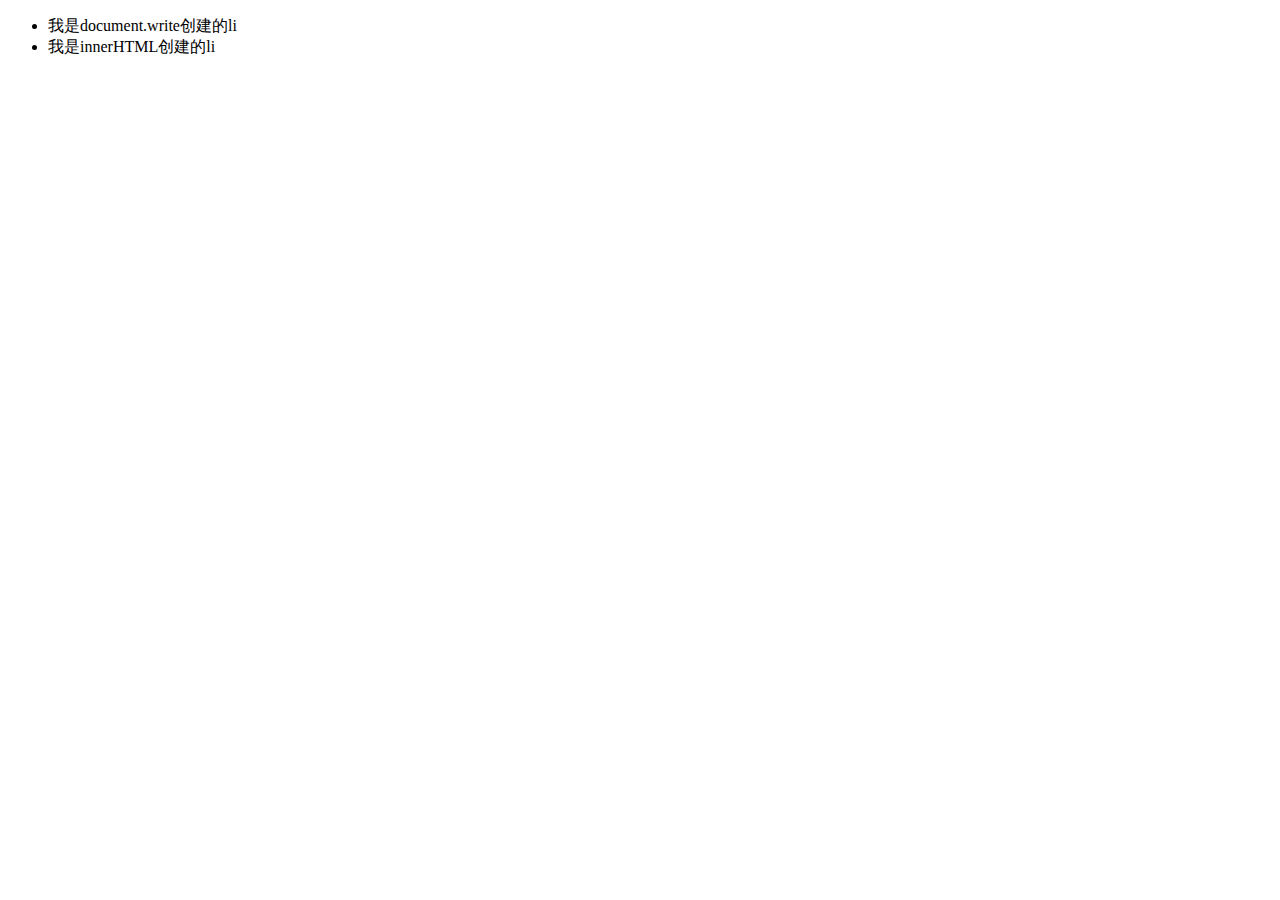
<file: 动态创建DOM元素/index.html>
<!DOCTYPE html>
<html lang="en">
<head>
    <meta charset="UTF-8">
    <meta http-equiv="X-UA-Compatible" content="IE=edge">
    <meta name="viewport" content="width=device-width, initial-scale=1.0">
    <title>write方式</title>
</head>
<body>
    <!-- <ul>
        victor-one
    </ul> -->
    <script>
        document.write("<ul><li>我是document.write创建的li</li></ul>");
        var ul = document.getElementsByTagName("ul")[0];
        ul.innerHTML += "<li>我是innerHTML创建的li</li>";
    </script>
</body>
</html>
</file>
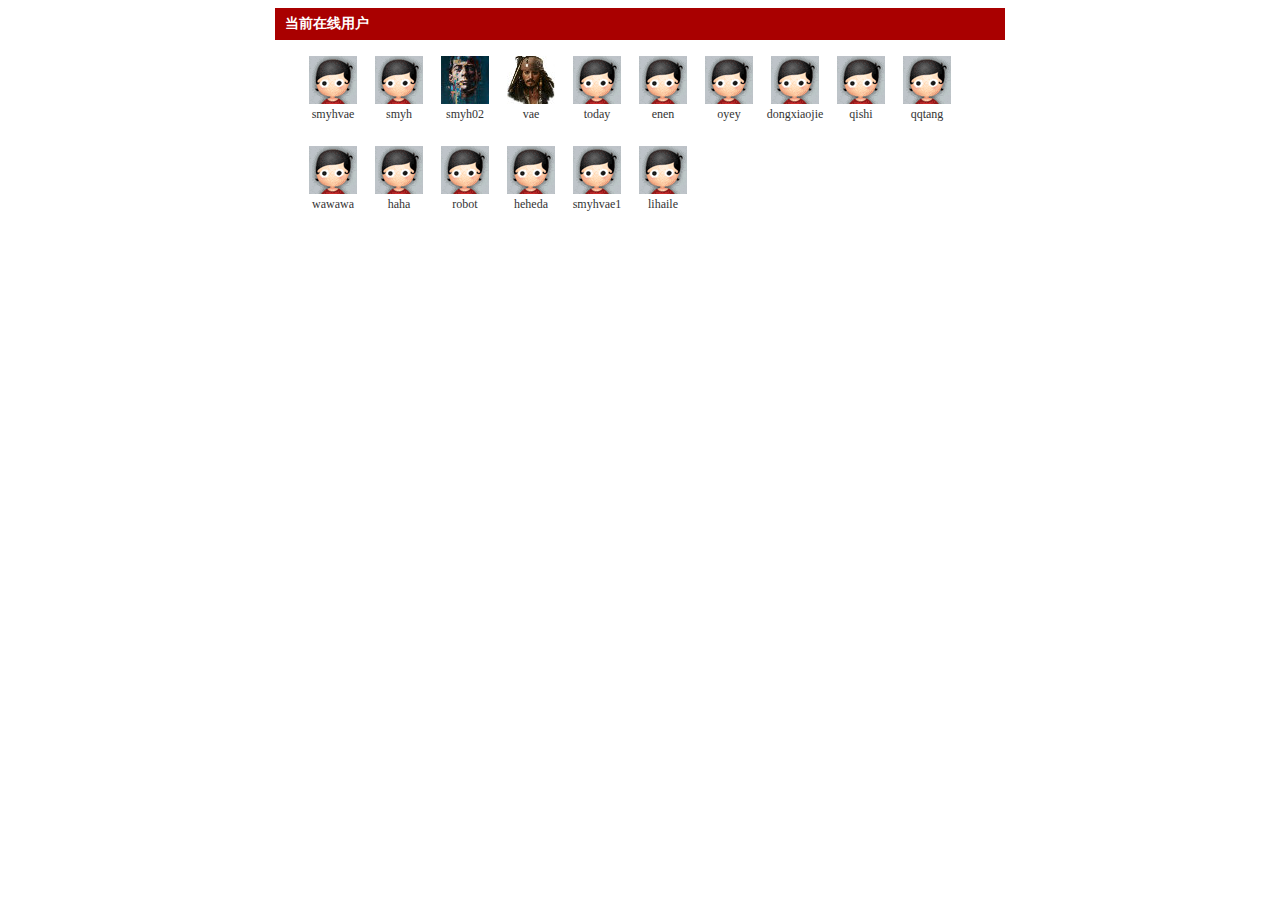
<file: 在线用户获取/index.html>
<!DOCTYPE html>
<html lang="en">
<head>
    <meta charset="UTF-8">
    <meta http-equiv="X-UA-Compatible" content="IE=edge">
    <meta name="viewport" content="width=device-width, initial-scale=1.0">
    <title>在线用户获取demo</title>
    <style>
        * {
            word-wrap: break-word;
        }

        .app {
            width: 730px;
            margin: 0px auto;
            margin-top: 5px !important;
        }

        .header {
            background-color: #a90000;
            height: 32px;
            
        }

        .header span {
            padding: 0 10px;
            line-height: 32px;
            color: #fff;
            font-size: 14px;
            font-weight: 700;
        }

        .content {
            border: 10px 10px 0;
        }

        ul {
            display: block;
            list-style: none;
            -webkit-margin-before: 1em;
            -webkit-margin-after: 1em;
            -webkit-margin-start: 0px;
            -webkit-margin-end: 0px;
            -webkit-padding-start: 25px;
        }

        .center li {
            float: left;
            text-align: center;
            overflow: hidden;
            padding: 0 0 5px;
            width: 66px;
            height: 85px;
        }

        .center li a {
            color: #333;
            text-decoration: none;
            font: 12px/1.5 Tahoma, 'Mircosoft Yahei', 'Simsun';
        }

        .center li img {
            display: block;
            margin: 0 auto;
            width: 48px;
            height: 48px;
            border: none;
        }

        .center li p {
            display: block;
            width: 100%;
            height: 20px;
            margin: 0px;
            white-space: nowrap;
            text-overflow: ellipsis;
            overflow: hidden;
        }

    </style>
</head>
<body>
    <div class="app">
        <div class="header"><span>当前在线用户</span></div>
        <div class="content">
            <div class="center">
                <ul>

                </ul>
            </div>
        </div>
    </div>
    <script>
         //模拟从服务器获取数据
        var users = [
            {"name": "smyhvae", "icon": "images/noavatar_small.gif"},
            {"name": "smyh", "icon": "images/noavatar_small.gif"},
            {"name": "smyh02", "icon": "images/75_avatar_small.jpg"},
            {"name": "vae", "icon": "images/89_avatar_small.jpg"},
            {"name": "today", "icon": "images/noavatar_small.gif"},
            {"name": "enen", "icon": "images/noavatar_small.gif"},
            {"name": "oyey", "icon": "images/noavatar_small.gif"},
            {"name": "dongxiaojie", "icon": "images/noavatar_small.gif"},
            {"name": "qishi", "icon": "images/noavatar_small.gif"},
            {"name": "qqtang", "icon": "images/noavatar_small.gif"},
            {"name": "wawawa", "icon": "images/noavatar_small.gif"},
            {"name": "haha", "icon": "images/noavatar_small.gif"},
            {"name": "robot", "icon": "images/noavatar_small.gif"},
            {"name": "heheda", "icon": "images/noavatar_small.gif"},
            {"name": "smyhvae1", "icon": "images/noavatar_small.gif"},
            {"name": "lihaile", "icon": "images/noavatar_small.gif"}
        ];

        //需求：页面显示所有的在线用户。
        //思路：模拟服务器获取数据（数组中装着json）.获取ul，把ul的innerHTML属性获取到，然后不间断的往innerHTML属性中赋值。
        //赋值要求：li标签的内容。
        var ul = document.getElementsByTagName("ul")[0];
        for (var i = 0;i < users.length;i++) {
            ul.innerHTML += '<li>' +
            '<a href="#" target="blank"><img src="' + users[i].icon + '" width="48" height="48" alt="' + users[i].name + '"></a>' +
            '<p><a href="#" title="' + users[i].name + '" target="_blank">' + users[i].name + '</a></p>' +
            '</li>';
        }
    </script>
</body>
</html>
</file>
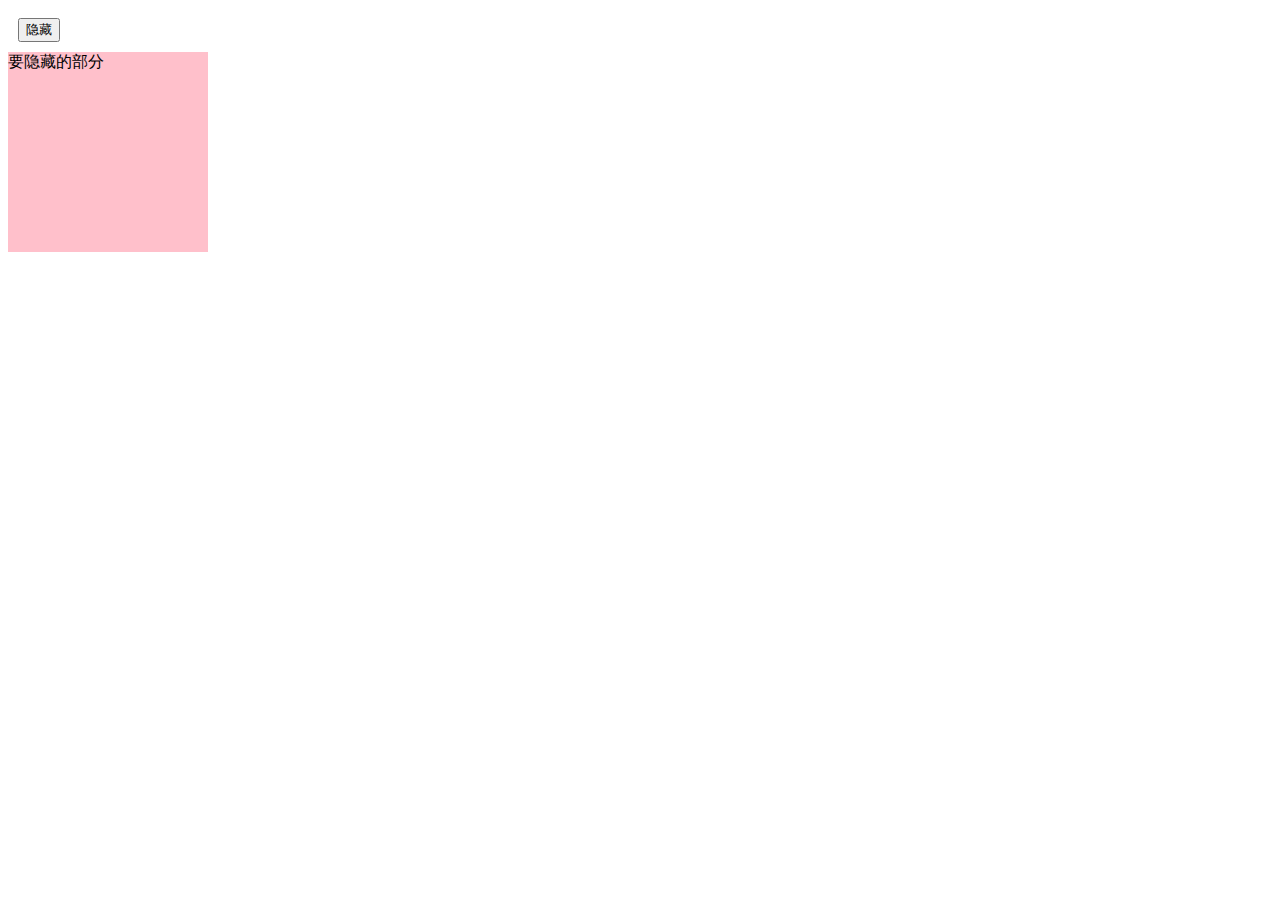
<file: 基础练习/index.html>
<!DOCTYPE html>
<html lang="en">
<head>
    <meta charset="UTF-8">
    <meta http-equiv="X-UA-Compatible" content="IE=edge">
    <meta name="viewport" content="width=device-width, initial-scale=1.0">
    <title>显示隐藏按钮</title>
    <style>
        button {
            margin: 10px;
        }

        div {
            width: 200px;
            height: 200px;
            background-color: pink;
        }

        .show {
            display: block;
        }

        .hide {
            display: none;
        }
    </style>
</head>
<body>
    <button>隐藏</button>
    <div class="show">要隐藏的部分</div>
    <!-- 下面是JS代码 -->
    <script>
        var btn = document.getElementsByTagName("button")[0];
        var part = document.getElementsByTagName("div")[0];
        btn.onclick = function(){
            if (this.innerHTML=="隐藏"){
                part.className = "hide";
                this.innerHTML = "显示";
            }else{
                part.className = "show";
                this.innerHTML = "隐藏";
            }
        }
    </script>
</body>
</html>
</file>
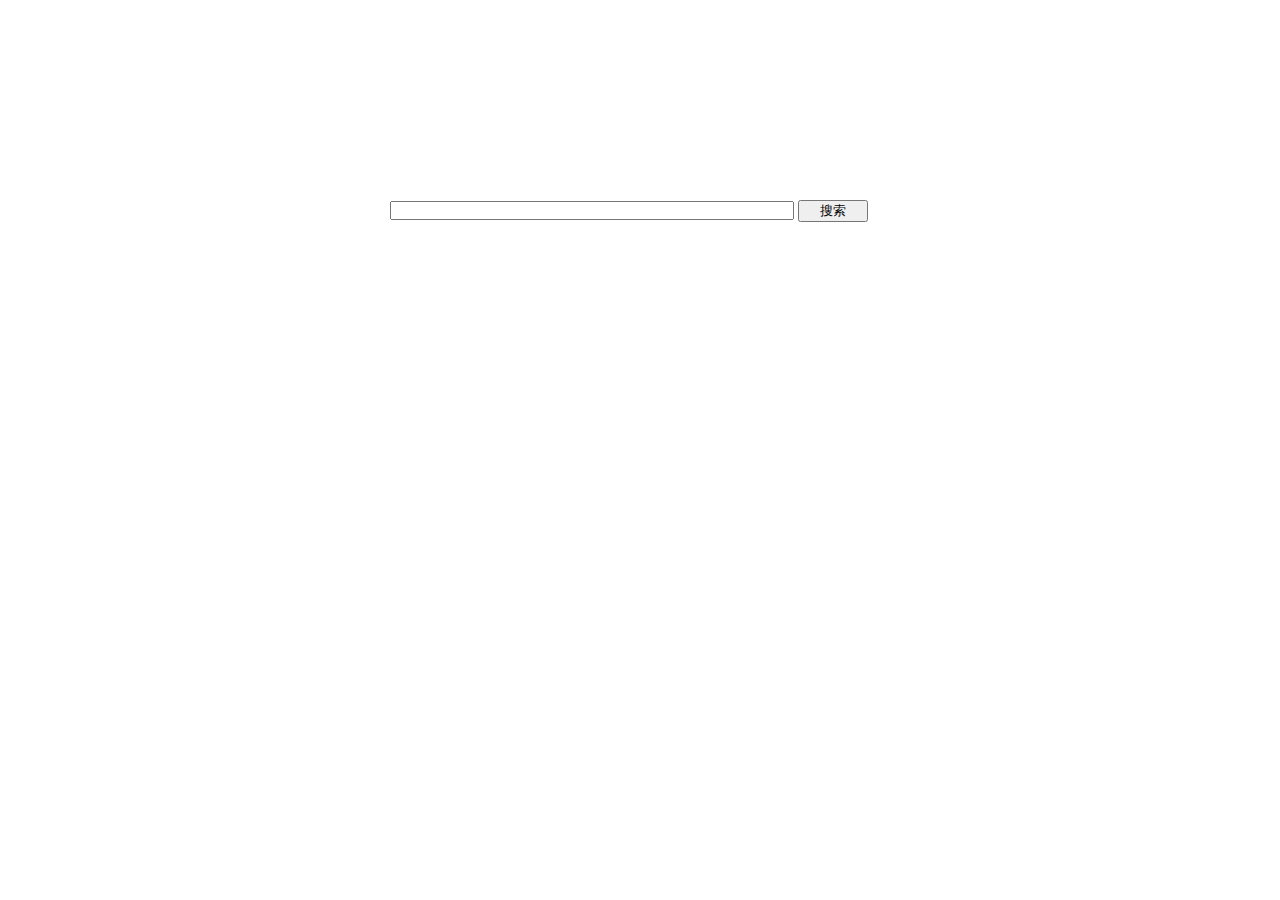
<file: 搜索框百度效果/index.html>
<!DOCTYPE html>
<html lang="en">
<head>
    <meta charset="UTF-8">
    <meta http-equiv="X-UA-Compatible" content="IE=edge">
    <meta name="viewport" content="width=device-width, initial-scale=1.0">
    <title>百度搜索框效果</title>
    <style>
        * {
            padding: 0;
            margin: 0;
        }

        .box {
            width: 500px;
            margin: 200px auto;
        }

        ul {
            width: 392px;
            padding: 5px;
            list-style: none;
            border: 1px solid red;
        }

        li:hover {
            background-color: red;
        }

        input {
            width: 400px;
        }

        button {
            width: 70px;
        }
    </style>
</head>
<body>
    <div class="box">
        <input type="text">
        <button>搜索</button>
        <!-- <ul>
            <li>aaa</li>
            <li>aaa</li>
            <li>aaa</li>
        </ul> -->
    </div>
    <script>
        //需求：输入内容(输入事件，键盘弹起事件)，模拟服务器获取内容，创建ul，并在其中显示。
        //1.获取事件源
        //模拟服务器获取内容
        var arr = ["a", "ab", "abc", "abcd", "aa", "aaa"];
        var box = document.getElementsByClassName("box")[0];
        var inp = box.getElementsByTagName("input")[0];

        //2.绑定事件(输入内容(输入事件，键盘弹起事件))
        inp.onkeyup = function () {
            var newArr = [];
            for (var i = 0;i < arr.length;i++) {
                if (arr[i].indexOf(this.value) === 0) {
                    newArr.push("<li>" + arr[i] + "</li>");
                }
            }
            // 如果原来存在ul，清除原来的ul
            if (document.getElementsByTagName("ul")[0]) {
                box.removeChild(box.getElementsByTagName("ul")[0]);
            }
            // 判断是否无输入或是否没有对应字符串，注意：不可以用newArr === []进行判断
            if (this.value.length === 0 || newArr.length === 0) {
                return;
            }
            var str = newArr.join("");
            var ul = document.createElement("ul");
            ul.innerHTML = str;
            box.appendChild(ul);

            // 点击下方弹出内容自动填充
            var liArr = document.getElementsByTagName("li");
            for (var i = 0;i < liArr.length;i++) {
                liArr[i].onclick = function() {
                    inp.value = this.innerHTML;
                    box.removeChild(box.getElementsByTagName("ul")[0]);
                }
            }
        }

    </script>
</body>
</html>
</file>
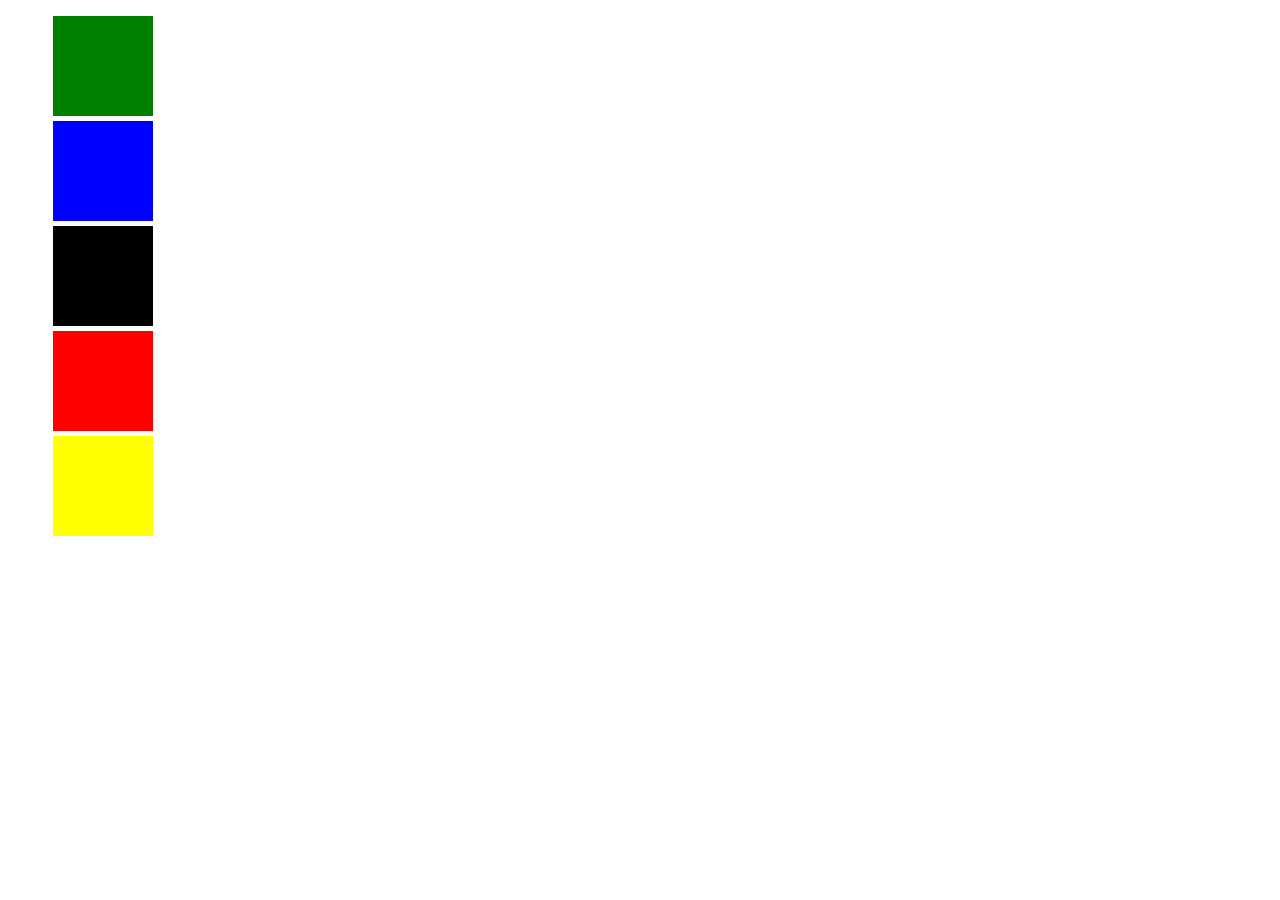
<file: 访问关系封装/index.html>
<!DOCTYPE html>
<html>
<head lang="en">
    <meta charset="UTF-8">
    <title></title>
    <style>
        li {
            width: 100px;
            height: 100px;
            background-color: pink;
            margin: 5px;
            list-style: none;
        }
    </style>
</head>
<body>

<ul>
    <li></li>
    <li></li>
    <li id="box"></li>
    <li></li>
    <li></li>
</ul>
<script src="tools.js"></script>
<script>

    //获取box改为red
    var box = getElem("box");
    box.style.backgroundColor = "black";

    //获取第一个和最后一个子节点
    var parent = box.parentNode;
    getFirstNode(parent).style.backgroundColor = "yellow";
    getLastNode(parent).style.backgroundColor = "yellow";

    //获取上一个和下一个兄弟节点
    getNextNode(box).style.backgroundColor = "blue";
    getPrevNode(box).style.backgroundColor = "blue";


    //指定兄弟节点
    getElemOfIndex(box,0).style.backgroundColor = "green";

    //获取所有的兄弟节点（返回值是数组，所以用for循环操作）
    var arr = getAllSiblings(box);
    arr[arr.length-2].style.backgroundColor = "red";

</script>
</body>
</html>
</file>
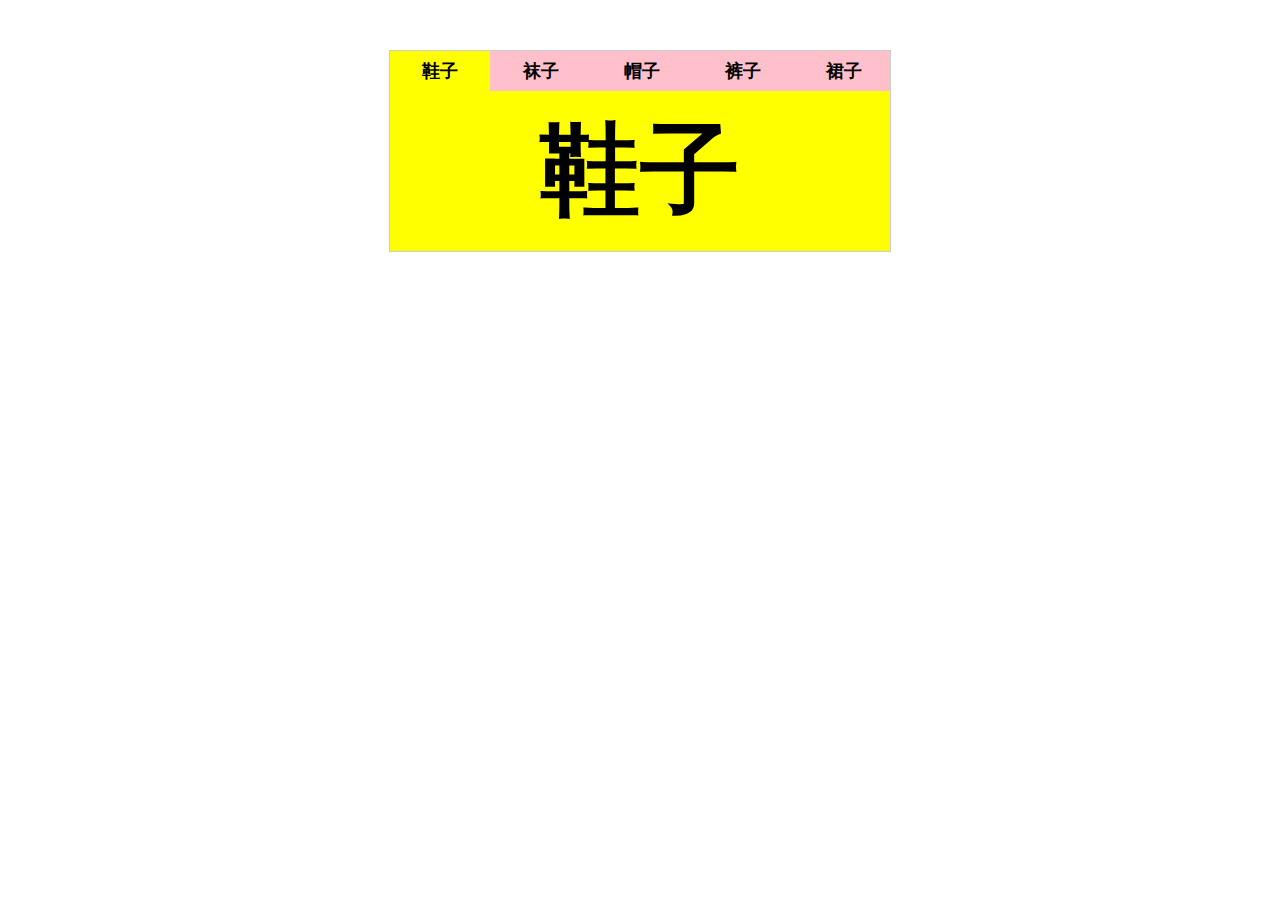
<file: TAB栏练习/TAB切换加轮播图/index.html>
<!DOCTYPE html>
<html lang="en">
<head>
    <meta charset="UTF-8">
    <meta http-equiv="X-UA-Compatible" content="IE=edge">
    <meta name="viewport" content="width=device-width, initial-scale=1.0">
    <title>TAB切换初步</title>
    <style>
        * {
            padding: 0;
            margin: 0;
        }
        .box {
            width: 500px;
            height: 200px;
            border: 1px solid #ccc;
            margin:50px auto;
            overflow: hidden;
        }
        ul {
            width: 600px;
            height: 40px;
            margin-left: -1px;
            list-style: none;
        }
        li {
            float: left;
            width: 101px;
            height: 40px;
            text-align: center;
            font: 600 18px/40px "simsun";
            background-color: pink;
            cursor: pointer;
        }
        span {
            display: none;
            width: 500px;
            height: 160px;
            background-color: yellow;
            text-align: center;
            font: 700 100px/160px "simsun";
        }
        .show {
            display: block;
        }
        .current {
            background-color: yellow;
        }
    </style>
</head>
<body>
    <div class="box">
        <ul>
            <li class="current">鞋子</li>
            <li>袜子</li>
            <li>帽子</li>
            <li>裤子</li>
            <li>裙子</li>
        </ul>
        <span class="show">鞋子</span>
        <span>袜子</span>
        <span>帽子</span>
        <span>裤子</span>
        <span>裙子</span>
    </div>

    <script>
        var liArr = document.getElementsByTagName("li");
        var spanArr = document.getElementsByTagName("span");
        var div = document.getElementsByTagName("div")[0];

        // TAB栏切换
        for (var i = 0;i < liArr.length;i++) {
            liArr[i].index = i;
            liArr[i].onmouseover = function() {
                for (var j = 0;j < liArr.length;j++) {
                    liArr[j].className = "";
                    spanArr[j].className = "";
                }
                n = this.index;
                this.className = "current";
                spanArr[this.index].className = "show";
                
            }
        }
        // 轮播图启动停止控制        
        div.onmouseover = function() {
            clearInterval(timer);
        }

        div.onmouseout = function() {
                timer = setInterval(autoplay,1000);
            }


        var timer = setInterval(autoplay,1000);
        // 计数器
        var n = 0;
        // 自动播放
        function autoplay(){
            n ++;
            if (n == liArr.length)  {
                n = 0;
            }
            for (var i = 0;i < liArr.length;i++) {
                liArr[i].className = "";
                spanArr[i].className = "";
            }
            liArr[n].className = "current";
            spanArr[n].className = "show";
        }
    </script>
</body>
</html>
</file>
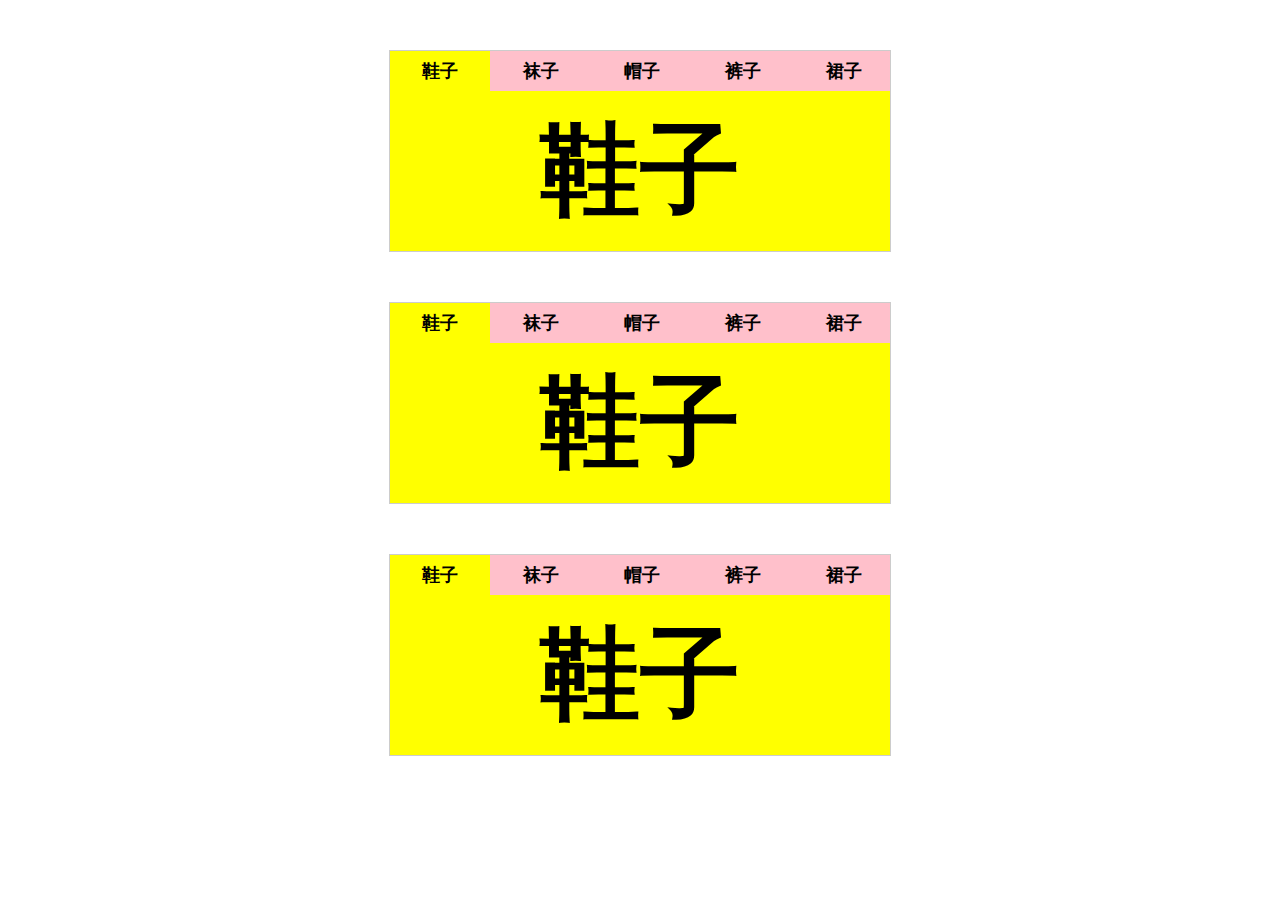
<file: TAB栏练习/TAB切换加轮播图封装版/index.html>
<!DOCTYPE html>
<html lang="en">
<head>
    <meta charset="UTF-8">
    <meta http-equiv="X-UA-Compatible" content="IE=edge">
    <meta name="viewport" content="width=device-width, initial-scale=1.0">
    <title>TAB切换封装版</title>
    <style>
        * {
            padding: 0;
            margin: 0;
        }
        .box {
            width: 500px;
            height: 200px;
            border: 1px solid #ccc;
            margin:50px auto;
            overflow: hidden;
        }
        ul {
            width: 600px;
            height: 40px;
            margin-left: -1px;
            list-style: none;
        }
        li {
            float: left;
            width: 101px;
            height: 40px;
            text-align: center;
            font: 600 18px/40px "simsun";
            background-color: pink;
            cursor: pointer;
        }
        span {
            display: none;
            width: 500px;
            height: 160px;
            background-color: yellow;
            text-align: center;
            font: 700 100px/160px "simsun";
        }
        .show {
            display: block;
        }
        .current {
            background-color: yellow;
        }
    </style>

</head>
<body>
    <div class="box">
        <ul>
            <li class="current">鞋子</li>
            <li>袜子</li>
            <li>帽子</li>
            <li>裤子</li>
            <li>裙子</li>
        </ul>
        <span class="show">鞋子</span>
        <span>袜子</span>
        <span>帽子</span>
        <span>裤子</span>
        <span>裙子</span>
    </div>
    <div class="box">
        <ul>
            <li class="current">鞋子</li>
            <li>袜子</li>
            <li>帽子</li>
            <li>裤子</li>
            <li>裙子</li>
        </ul>
        <span class="show">鞋子</span>
        <span>袜子</span>
        <span>帽子</span>
        <span>裤子</span>
        <span>裙子</span>
    </div>
    <div class="box">
        <ul>
            <li class="current">鞋子</li>
            <li>袜子</li>
            <li>帽子</li>
            <li>裤子</li>
            <li>裙子</li>
        </ul>
        <span class="show">鞋子</span>
        <span>袜子</span>
        <span>帽子</span>
        <span>裤子</span>
        <span>裙子</span>
    </div>
    <!-- 脚本放的位置决定了加不加window.onload -->
    <script src="./index.js"></script>
</html>
</file>
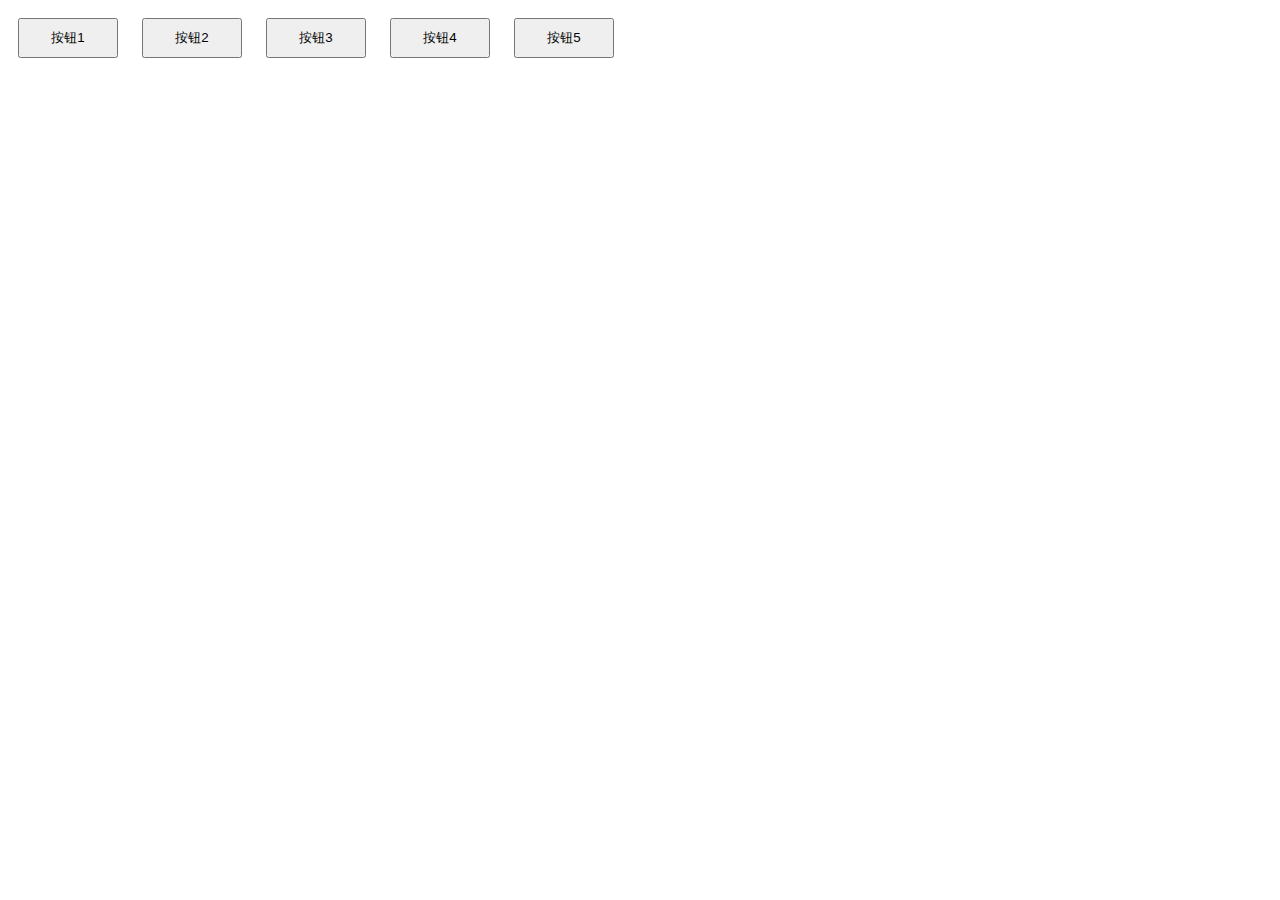
<file: TAB栏练习/鼠标悬停变色/index.html>
<!DOCTYPE html>
<html lang="en">
<head>
    <meta charset="UTF-8">
    <meta http-equiv="X-UA-Compatible" content="IE=edge">
    <meta name="viewport" content="width=device-width, initial-scale=1.0">
    <title>鼠标悬停变色</title>
    <style>
        button {
            margin: 10px;
            width: 100px;
            height: 40px;
            cursor: pointer;
        }

        .current {
            background-color: red;
        }
    </style>
</head>
<body>
    <button>按钮1</button>
    <button>按钮2</button>
    <button>按钮3</button>
    <button>按钮4</button>
    <button>按钮5</button>

    <script>
        var btnArr = document.getElementsByTagName("button");

        // 利用排他思想，在鼠标置入时变色
        for (var i = 0;i < btnArr.length;i++) {
            btnArr[i].onmouseover = function() {
                for (var j = 0;j < btnArr.length;j++) {
                    btnArr[j].className = "";
                }
                this.className = "current";
            }
        }
        // 鼠标离开时恢复
        for (var i = 0;i < btnArr.length;i++) {
            btnArr[i].onmouseout = function() {
                this.className = "";
            }
        }        
    </script>
</body>
</html>
</file>
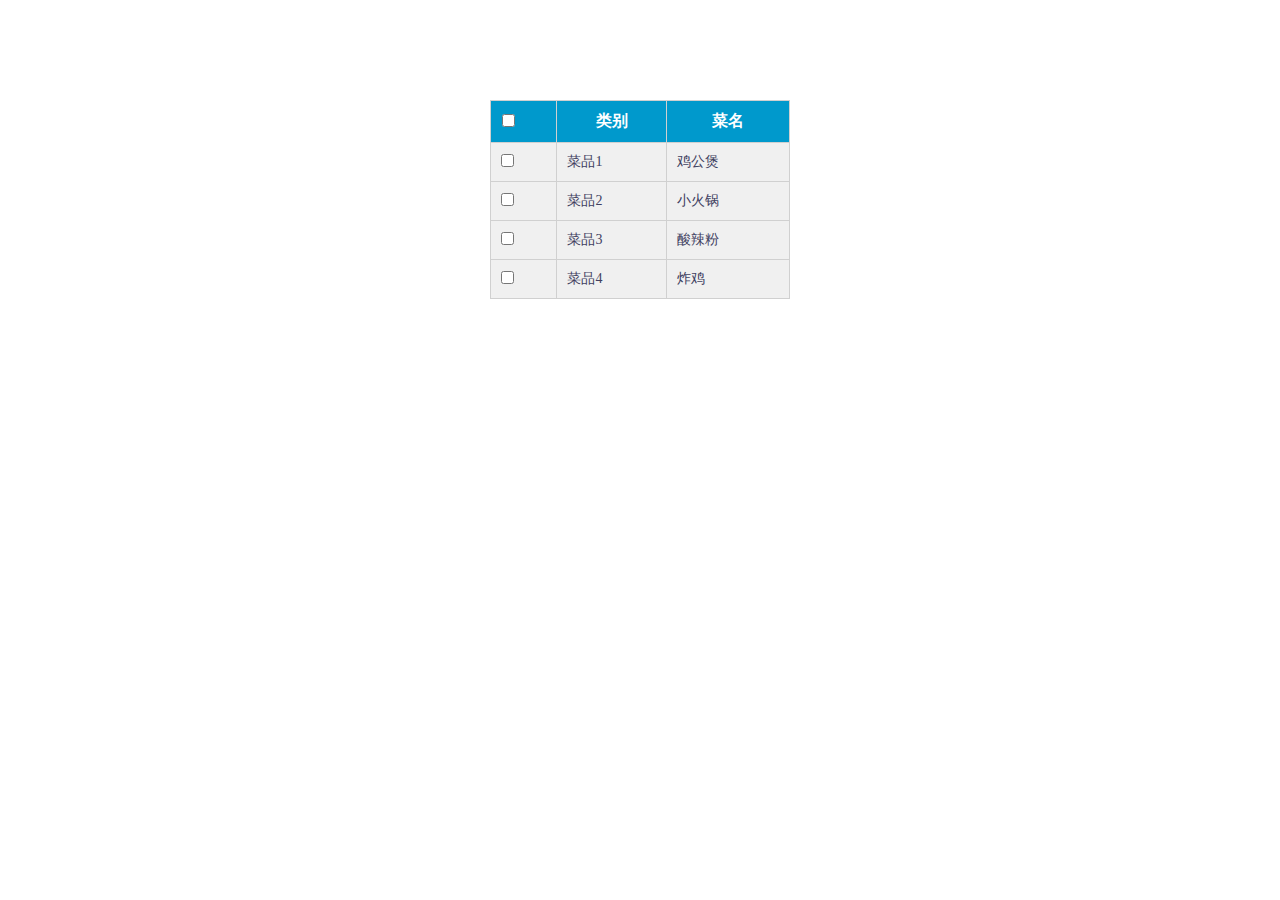
<file: 基础练习/全选和反选/index.html>
<!DOCTYPE html>
<html lang="en">
<head>
    <meta charset="UTF-8">
    <meta http-equiv="X-UA-Compatible" content="IE=edge">
    <meta name="viewport" content="width=device-width, initial-scale=1.0">
    <title>全选和反选</title>
    <style>
        * {
            padding: 0;
            margin: 0;
        }

        .my-table {
            width: 300px;
            margin: 100px auto 0;
        }

        table {
            border-collapse: collapse;
            border-spacing: 0;
            border: 1px solid #c0c0c0;
            width: 300px;
        }

        th,td {
            border: 1px solid #d0d0d0;
            color: #404060;
            padding: 10px;
        }

        th {
            background-color: #09c;
            font: bold 16px "微软雅黑";
            color: #fff;
        }

        td {
            font: 14px "微软雅黑";
        }

        tbody tr {
            background-color: #f0f0f0;
        }

        tbody tr:hover {
            cursor: pointer;
            background-color: #fafafa;
        }

        thead input {
            position: relative;
            left: -15px;
        }
    </style>
    <script>
        window.onload = function() {
            var topInp = document.getElementById("title");
            var tbody = document.getElementById("content");
            var bodInpArr = tbody.getElementsByTagName("input");
            // 实现全选和全不选
            topInp.onclick = function() {
                for (var i = 0;i < bodInpArr.length;i++) {
                    bodInpArr[i].checked = topInp.checked;
                }
            }
            // 下面全选则上面选中，下面有一个不选中则上面不选
            for (var i = 0;i < bodInpArr.length;i++) {
                bodInpArr[i].onclick = function() {
                    var bool = true;
                    for (var j = 0;j < bodInpArr.length;j++) {
                        if (bodInpArr[j].checked == false) {
                            bool == false;
                        }
                    }
                    topInp.checked == bool;
                }
            }
        }
    </script>
</head>
<body>
    <div class="my-table">
        <table>
            <thead>
                <tr>
                    <th>
                        <input type="checkbox" id="title">
                    </th>
                    <th>类别</th>
                    <th>菜名</th>
                </tr>
            </thead>
            <tbody id="content">
                <tr>
                    <td>
                        <input type="checkbox">
                    </td>
                    <td>菜品1</td>
                    <td>鸡公煲</td>
                </tr>
                <tr>
                    <td>
                        <input type="checkbox">
                    </td>
                    <td>菜品2</td>
                    <td>小火锅</td>
                </tr>
                <tr>
                    <td>
                        <input type="checkbox">
                    </td>
                    <td>菜品3</td>
                    <td>酸辣粉</td>
                </tr>
                <tr>
                    <td>
                        <input type="checkbox">
                    </td>
                    <td>菜品4</td>
                    <td>炸鸡</td>
                </tr>
            </tbody>
        </table>
    </div>
</body>
</html>
</file>
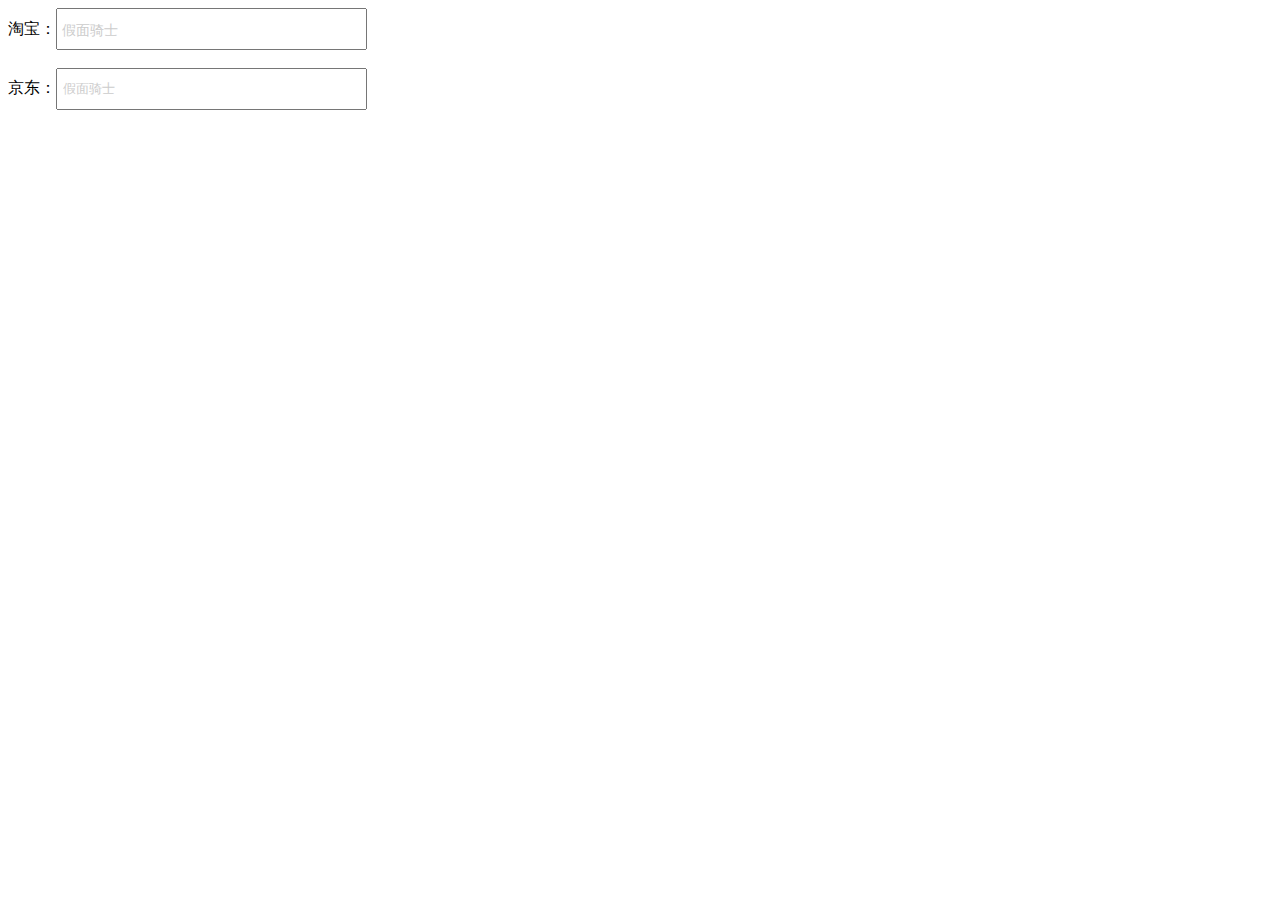
<file: 基础练习/文本框获取焦点/index.html>
<!DOCTYPE html>
<html lang="en">
<head>
    <meta charset="UTF-8">
    <meta http-equiv="X-UA-Compatible" content="IE=edge">
    <meta name="viewport" content="width=device-width, initial-scale=1.0">
    <title>文本框获取焦点</title>
    <style>
        input {
            width: 300px;
            height: 36px;
            padding-left: 5px;
            color: #ccc;
        }

        label {
            position: absolute;
            top: 22px;
            left: 62px;
            font-size: 14px;
            color: #ccc;
            cursor: text;
        }

        .hide {
            display: none;
        }

        .show {
            display: block;
        }
    </style>
</head>
<body>
    淘宝：<label for="inp1">假面骑士</label><input type="text" id="inp1"><br><br>
    京东：<input type="text" id="inp2" value="假面骑士"><br><br>
    <script>
        //需求：京东的input按钮获取焦点后，立刻删除内容。失去后光标显示文字。
        var inp2 = document.getElementById("inp2");
        inp2.onfocus = function() {
            if (this.value == "假面骑士") {
                this.value = "";
                this.style.color = "#000";
            }    
        }

        inp2.onblur = function() {
            if (this.value == "") {
                this.value = "假面骑士";
                this.style.color = "#ccc";
            }
        }

        //需求：在input中输入文字，label标签隐藏；当里面的文字变成空字符串，label显示。
        var inp1 = document.getElementById("inp1");
        var label = document.getElementsByTagName("label")[0];
        inp1.oninput = function() {
            if (this.value != "") {
                label.className = "hide";
                this.style.color = "#000";
            }else {
                label.className = "show";
            }
        }
    </script>
</body>
</html>
</file>
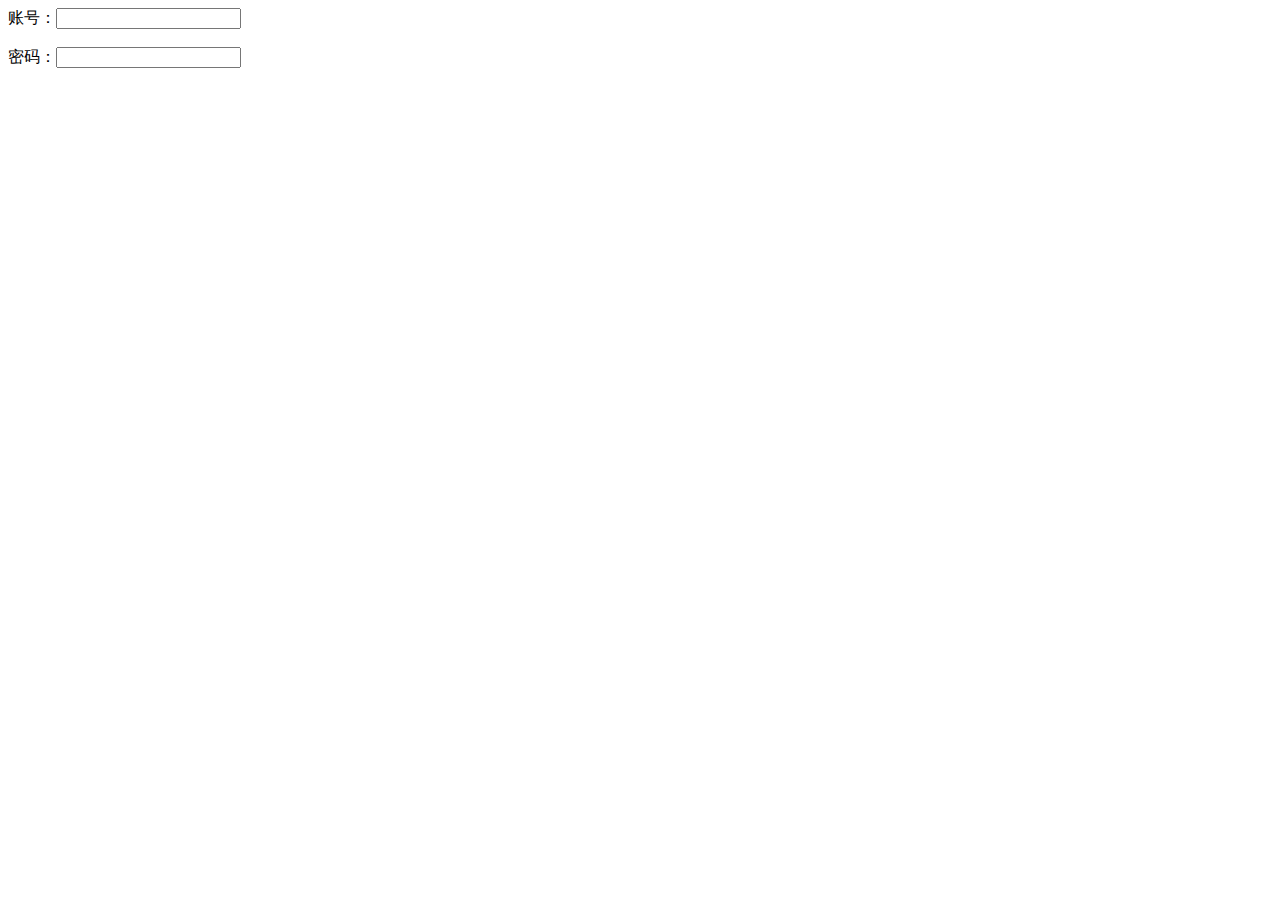
<file: 基础练习/注册信息错误/index.html>
<!DOCTYPE html>
<html lang="en">
<head>
    <meta charset="UTF-8">
    <meta http-equiv="X-UA-Compatible" content="IE=edge">
    <meta name="viewport" content="width=device-width, initial-scale=1.0">
    <title>注册信息错误</title>
    <style>
        .wrong {
            border: 2px solid red;
        }

        .right {
            border: 2px solid #91b81d;
        }
    </style>
</head>
<body>
    账号：<input type="text"><br><br>
    密码：<input type="password">
    <script>
        inp1 = document.getElementsByTagName("input")[0];
        inp2 = document.getElementsByTagName("input")[1];

        inp1.addEventListener("blur",fn);
        inp2.addEventListener("blur",fn);
        function fn(){
            var value_len = this.value.length;
            if (value_len < 6 || value_len > 12) {
                this.className = "wrong";
            }else {
                this.className = "right";
            }
        }
    </script>
</body>
</html>
</file>
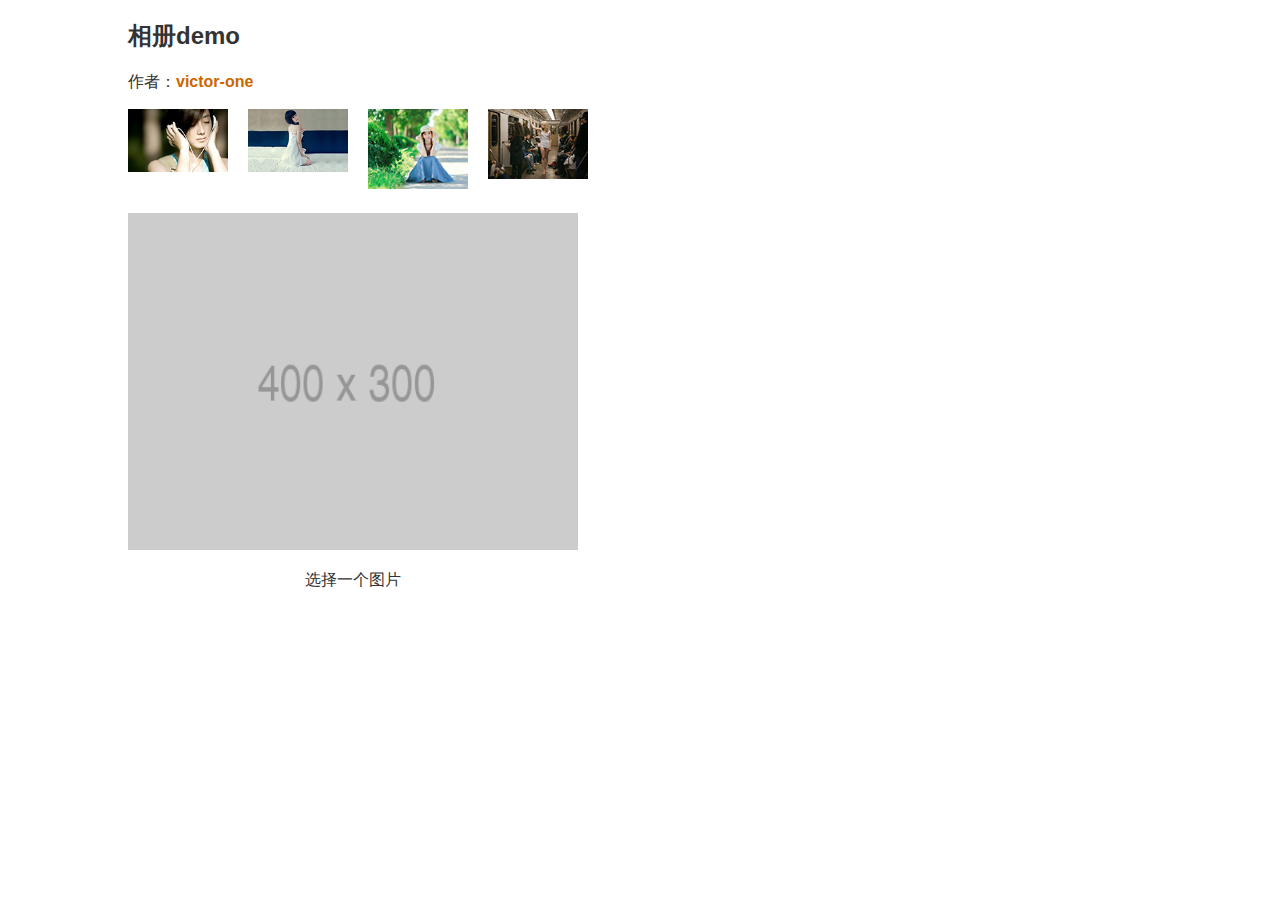
<file: 基础练习/相册demo/index.html>
<!DOCTYPE html>
<html lang="en">
<head>
    <meta charset="UTF-8">
    <meta http-equiv="X-UA-Compatible" content="IE=edge">
    <meta name="viewport" content="width=device-width, initial-scale=1.0">
    <title>相册demo</title>
    <style type="text/css">
        body {
            font-family: Arial, Helvetica, sans-serif;
            color: #333;
            margin: 1em 10%;
        }

        a {
            color: #c60;
            font-weight: bold;
            text-decoration: none;
        }

        #image_list {
            padding: 0;
            list-style: none;
        }

        #image_list li {
            float: left;
            padding: 0px;
            margin: 0 20px 20px 0;
            display: inline;
        }

        #image_list li a i {
            border: 0;
        }

        #image_container {
            width: 450px;
            padding: 0;
        }

        #image_container p {
            text-align: center;
        }

    </style>
</head>
<body>
    <h2>相册demo</h2>
    <div>作者：<a href="#">victor-one</a></div>
    <ul id="image_list">
        <li>
            <a href="./image/1.jpg" title="照片1">
                <img src="./image/1-small.jpg" alt="照片1" width="100">
            </a>
        </li>
        <li>
            <a href="./image/2.jpg" title="照片2">
                <img src="./image/2-small.jpg" alt="照片2" width="100">
            </a>
        </li>
        <li>
            <a href="./image/3.jpg" title="照片3">
                <img src="./image/3-small.jpg" alt="照片3" width="100">
            </a>
        </li>
        <li>
            <a href="./image/4.jpg" title="照片4">
                <img src="./image/4-small.jpg" alt="照片4" width="100">
            </a>
        </li>
        
    </ul>
    <div style="clear:both"></div>
    <div id="image_container">
        <img src="./image/placeholder.png" alt="正在显示的图片" width="450px" id="image">
        <p id="des">选择一个图片</p>
    </div>
    
    <!-- 下面是JS程序 -->
    <script>
        // 获取事件源和相关元素
        var ul = document.getElementById("image_list");
        var aArr = ul.getElementsByTagName("a");
        var img = document.getElementById("image");
        var des = document.getElementById("des");
        // 绑定事件
        for (var i = 0;i < aArr.length;i++) {
            aArr[i].onclick = function() {
                img.src = this.href;
                des.innerHTML = this.title;
                // 这一步主要是防止点击图片后跳转至链接
                return false;
            }
        }
    </script>
</body>
</html>
</file>
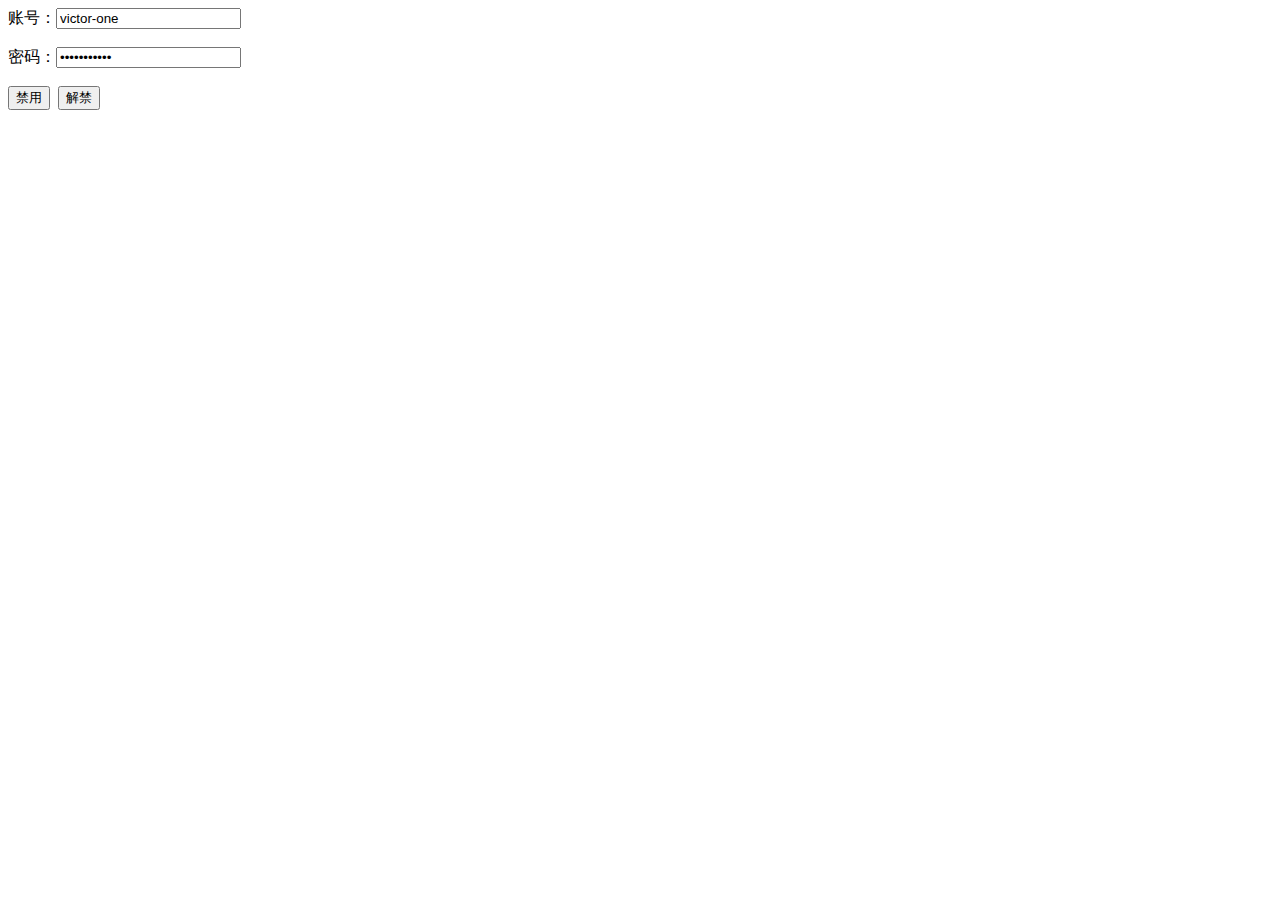
<file: 基础练习/禁用文本框/index.html>
<!DOCTYPE html>
<html lang="en">
<head>
    <meta charset="UTF-8">
    <meta http-equiv="X-UA-Compatible" content="IE=edge">
    <meta name="viewport" content="width=device-width, initial-scale=1.0">
    <title>禁用文本框/解禁文本框</title>
</head>
<body>
    账号：<input type="text" value="victor-one"><br><br>
    密码：<input type="password" value="v1zhenshuai"><br><br>
    <button>禁用</button>&nbsp;&nbsp;<button>解禁</button>

    <script>
        // 获取元素及事件源
        var inpArr = document.getElementsByTagName("input");
        var btn1 = document.getElementsByTagName("button")[0];
        var btn2 = document.getElementsByTagName("button")[1];

        // 绑定事件
        btn1.onclick = function() {
            for (var i = 0;i < inpArr.length;i++) {
                inpArr[i].setAttribute("disabled",true);
                // 另一种方法
                // inpArr[i].disabled = true;
            }
        }

        btn2.onclick = function() {
            for (var i = 0;i < inpArr.length;i++) {
                inpArr[i].removeAttribute("disabled");
                // inpArr[i].disabled = false;
            }
        }
        
    </script>
</body>
</html>
</file>
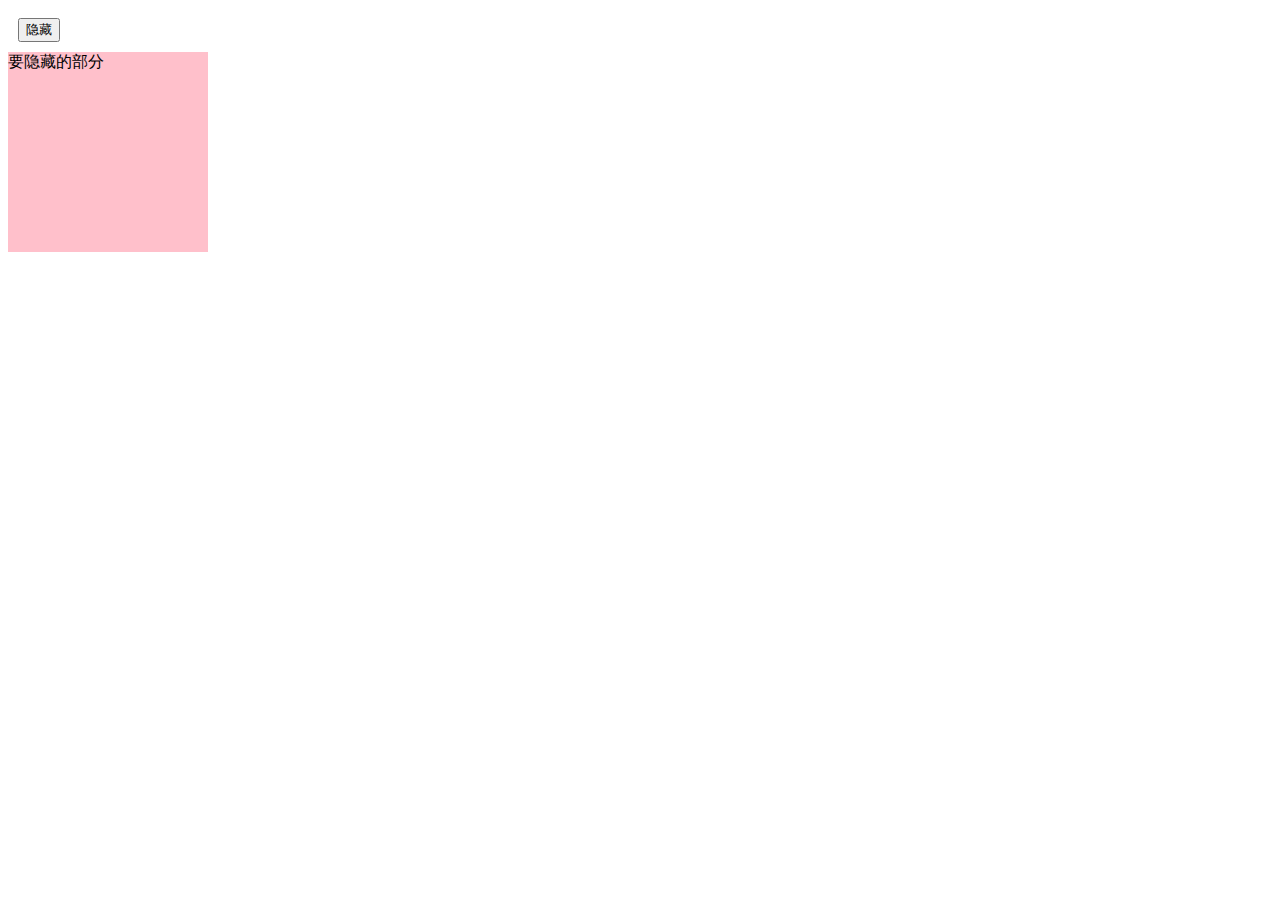
<file: 基础练习/隐藏出现按钮/index.html>
<!DOCTYPE html>
<html lang="en">
<head>
    <meta charset="UTF-8">
    <meta http-equiv="X-UA-Compatible" content="IE=edge">
    <meta name="viewport" content="width=device-width, initial-scale=1.0">
    <title>显示隐藏按钮</title>
    <style>
        button {
            margin: 10px;
        }

        div {
            width: 200px;
            height: 200px;
            background-color: pink;
        }

        .show {
            display: block;
        }

        .hide {
            display: none;
        }
    </style>
</head>
<body>
    <button>隐藏</button>
    <div class="show">要隐藏的部分</div>
    <!-- 下面是JS代码 -->
    <script>
        // 获取事件源和相关元素
        var btn = document.getElementsByTagName("button")[0];
        var part = document.getElementsByTagName("div")[0];
        // 绑定事件
        btn.onclick = function(){
            // 书写事件驱动程序
            // 根据btn的innerHTML上的内容来判断进行何种操作
            if (this.innerHTML=="隐藏"){
                part.className = "hide";
                this.innerHTML = "显示";
            }else{
                part.className = "show";
                this.innerHTML = "隐藏";
            }
        }
    </script>
</body>
</html>
</file>
